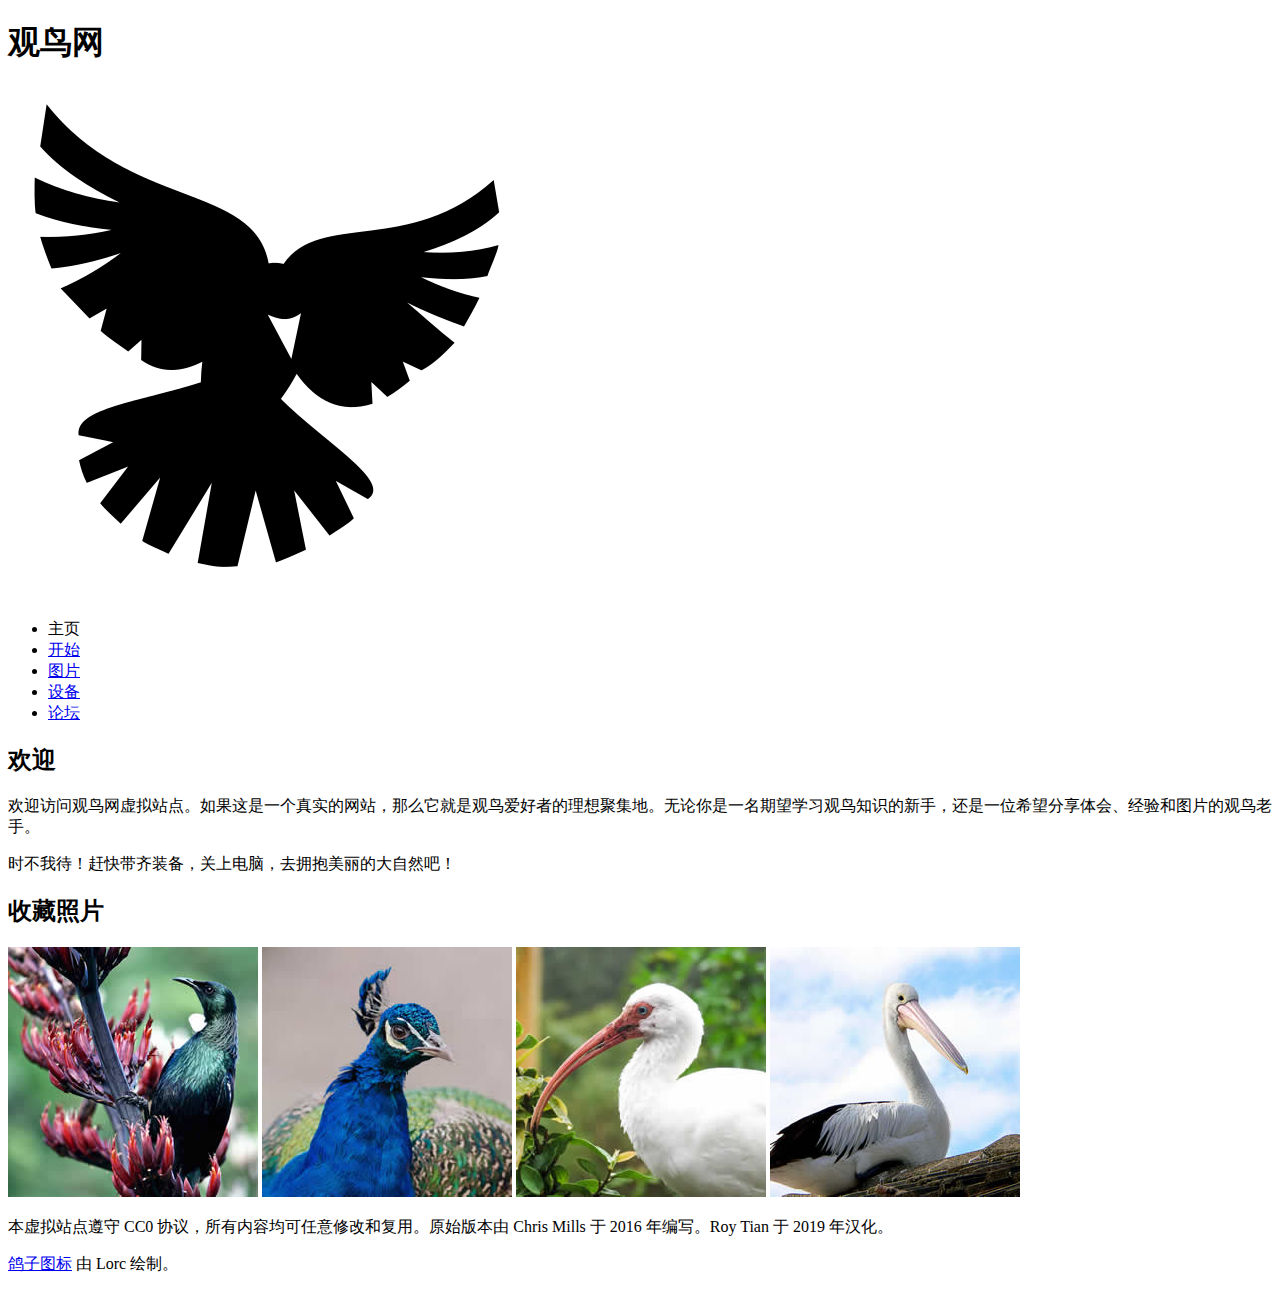
<file: test/index.html>
<!DOCTYPE html>
<html>
  <head>
    <meta charset="utf-8">
    <title>观鸟网</title>
    <link href="https://fonts.googleapis.com/css?family=Long+Cang|Noto+Sans+SC:300" rel="stylesheet">

    <!--[if lt IE 9]>
      <script src="https://cdnjs.cloudflare.com/ajax/libs/html5shiv/3.7.3/html5shiv.js"></script>
    <![endif]-->
  </head>

  <body>

    <h1>观鸟网</h1>
    <img src="dove.png" alt="一张鸽子剪影图片">


    <ul>
      <li><span>主页</span></li>
      <li><a href="#">开始</a></li>
      <li><a href="#">图片</a></li>
      <li><a href="#">设备</a></li>
      <li><a href="#">论坛</a></li>
    </ul>


      <h2>欢迎</h2>

      <p>欢迎访问观鸟网虚拟站点。如果这是一个真实的网站，那么它就是观鸟爱好者的理想聚集地。无论你是一名期望学习观鸟知识的新手，还是一位希望分享体会、经验和图片的观鸟老手。</p>
      <p>时不我待！赶快带齐装备，关上电脑，去拥抱美丽的大自然吧！</p>

      <h2>收藏照片</h2>

      <a href="favorite-1.jpg"><img src="favorite-1_th.jpg" alt="一只体型小巧的鸟，羽毛蓝绿色，爪黑白相间，黑色的喙细且锋利。点击缩略图查看完整照片。"></a>
      <a href="favorite-2.jpg"><img src="favorite-2_th.jpg" alt="一只美丽的孔雀的上半身图片，它的颈上覆盖蓝色的羽毛，有浅色的喙和蓝色的冠。点击缩略图查看完整照片。"></a>
      <a href="favorite-3.jpg"><img src="favorite-3_th.jpg" alt="一只大鸟的上半身图片，羽毛白色，浅色的喙细长而弯曲。点击缩略图查看完整照片。"></a>
      <a href="favorite-4.jpg"><img src="favorite-4_th.jpg" alt="一只成年鹈鹕，羽毛大多为白色，背部和腹部有少许黑色羽毛，又长又直的喙呈黄色，喙的下方有一个喉囊可以暂时储存食物。点击缩略图查看完整照片。"></a>

      <p>本虚拟站点遵守 CC0 协议，所有内容均可任意修改和复用。原始版本由 Chris Mills 于 2016 年编写。Roy Tian 于 2019 年汉化。</p>
      <p><a href="http://game-icons.net/lorc/originals/dove.html">鸽子图标</a> 由 Lorc 绘制。</p>

</body>
</html>
</file>
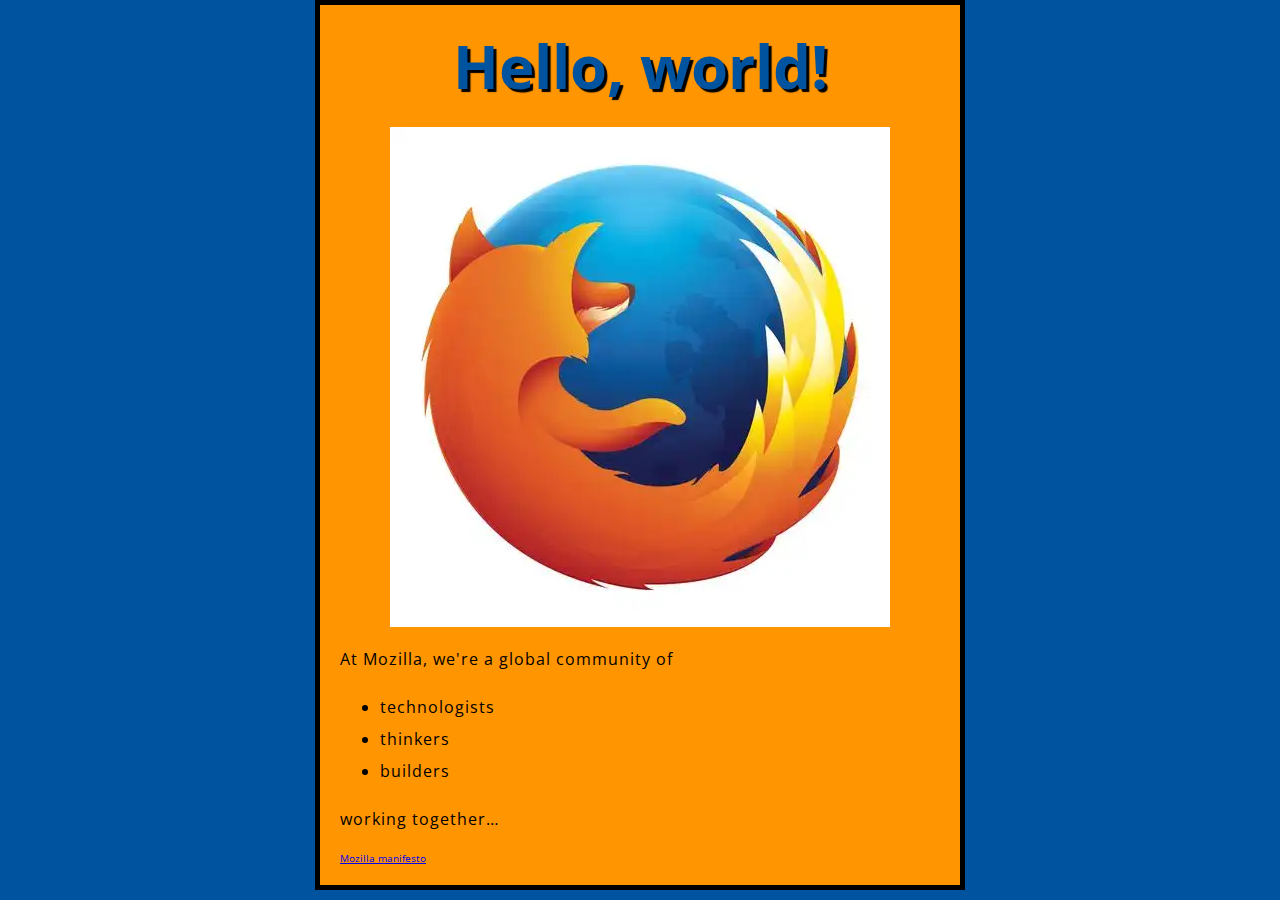
<file: webprojects/first-web/index.html>
<!DOCTYPE html>
<html lang="zh-CN">
  <head>
    <link rel="stylesheet" href="../styles/styles.css" />
    <link
      href="https://fonts.googleapis.com/css?family=Open+Sans"
      rel="stylesheet"
    />
    <meta charset="UTF-8" />
    <meta name="viewport" content="width=device-width" />
    <title>My first page</title>
  </head>
  <body>
    <h1>web Cool</h1>
    <img
      src="../img/u=273222448,225449124&fm=253&fmt=auto&app=138&f=JPEG.webp"
      alt="火狐浏览器图标"
    />
    <p>At Mozilla, we're a global community of</p>

    <ul>
      <li>technologists</li>
      <li>thinkers</li>
      <li>builders</li>
    </ul>

    <p>working together…</p>
    <a href="https://www.mozilla.org/zh-CN/about/manifesto/"
      >Mozilla manifesto</a
    >
    <script src="../scripts/main.js" defer></script>
  </body>
</html>
</file>
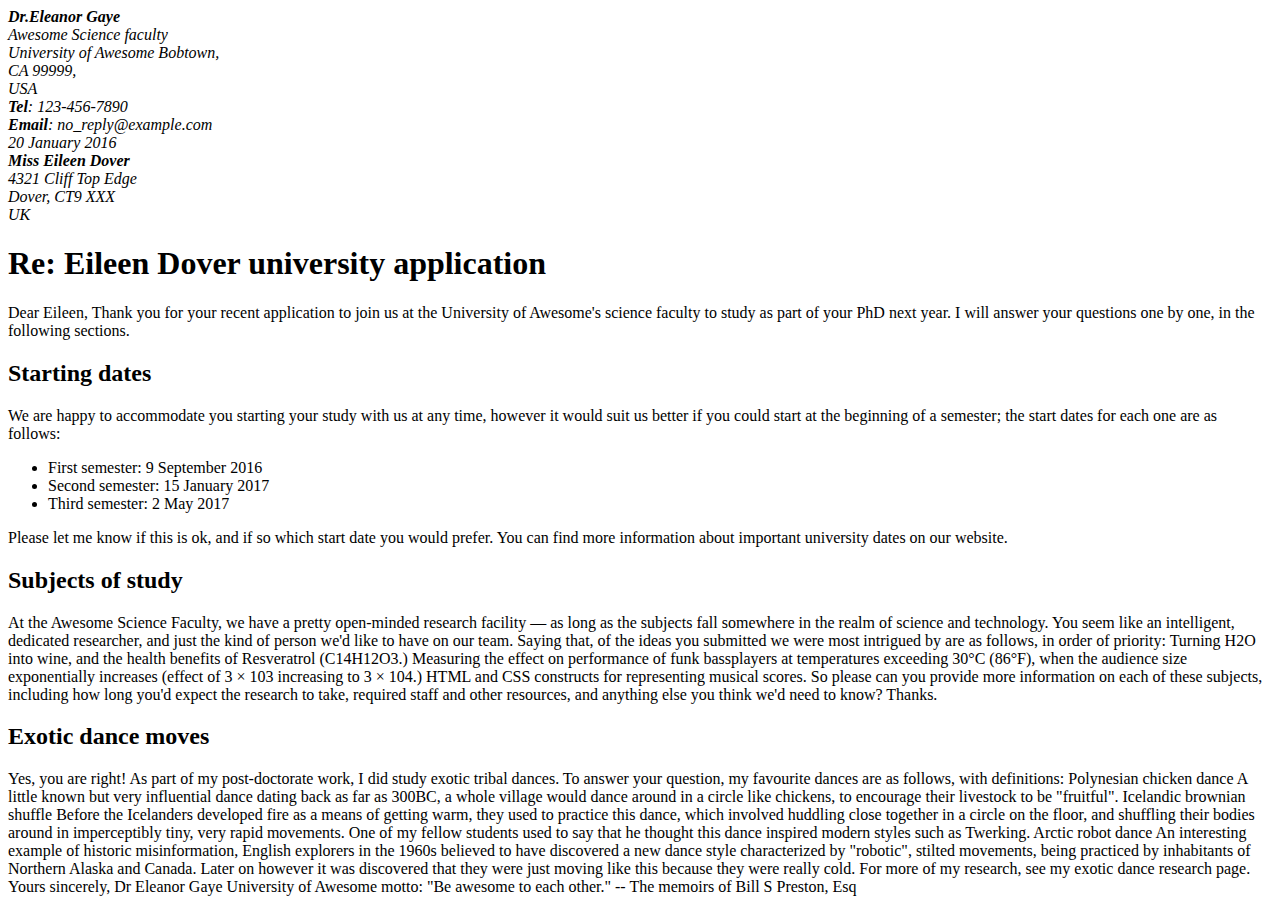
<file: test/leter-text.html>
<!DOCTYPE html>
<html lang="en">
  <head>
    <meta charset="UTF-8" />
    <meta name="viewport" content="width=device-width, initial-scale=1.0" />
    <meta name="author" content="Eleanor Gaye" />
    <title>Document</title>
    <link href="test\leter-text.css" />
  </head>
  <body>
    <address class="sender-column">
      <strong>Dr.Eleanor Gaye</strong><br />
      Awesome Science faculty<br />
      University of Awesome Bobtown,<br />
      CA 99999,<br />
      USA <br />
      <strong>Tel</strong>: 123-456-7890<br />
      <strong>Email</strong>: no_reply@example.com<br />
    </address>
    <address>
      <time class="sender-column" datetime="2016-01-20">20 January 2016</time
      ><br />
      <strong>Miss Eileen Dover</strong><br />
      4321 Cliff Top Edge<br />
      Dover, CT9 XXX<br />
      UK<br />
    </address>

    <h1>Re: Eileen Dover university application</h1>

    Dear Eileen, Thank you for your recent application to join us at the
    University of Awesome's science faculty to study as part of your PhD next
    year. I will answer your questions one by one, in the following sections.

    <h2>Starting dates</h2>

    We are happy to accommodate you starting your study with us at any time,
    however it would suit us better if you could start at the beginning of a
    semester; the start dates for each one are as follows:
    <ul>
      <li>
        First semester:<time datetime="2016-09-09"> 9 September 2016 </time>
      </li>
      <li>
        Second semester: <time datetime="2017-01-15">15 January 2017</time>
      </li>
      <li>Third semester: <time datetime="2017-05-02">2 May 2017</time></li>
    </ul>
    Please let me know if this is ok, and if so which start date you would
    prefer. You can find more information about important university dates on
    our website.

    <h2>Subjects of study</h2>

    At the Awesome Science Faculty, we have a pretty open-minded research
    facility — as long as the subjects fall somewhere in the realm of science
    and technology. You seem like an intelligent, dedicated researcher, and just
    the kind of person we'd like to have on our team. Saying that, of the ideas
    you submitted we were most intrigued by are as follows, in order of
    priority: Turning H2O into wine, and the health benefits of Resveratrol
    (C14H12O3.) Measuring the effect on performance of funk bassplayers at
    temperatures exceeding 30°C (86°F), when the audience size exponentially
    increases (effect of 3 × 103 increasing to 3 × 104.) HTML and CSS constructs
    for representing musical scores. So please can you provide more information
    on each of these subjects, including how long you'd expect the research to
    take, required staff and other resources, and anything else you think we'd
    need to know? Thanks.

    <h2>Exotic dance moves</h2>

    Yes, you are right! As part of my post-doctorate work, I did study exotic
    tribal dances. To answer your question, my favourite dances are as follows,
    with definitions: Polynesian chicken dance A little known but very
    influential dance dating back as far as 300BC, a whole village would dance
    around in a circle like chickens, to encourage their livestock to be
    "fruitful". Icelandic brownian shuffle Before the Icelanders developed fire
    as a means of getting warm, they used to practice this dance, which involved
    huddling close together in a circle on the floor, and shuffling their bodies
    around in imperceptibly tiny, very rapid movements. One of my fellow
    students used to say that he thought this dance inspired modern styles such
    as Twerking. Arctic robot dance An interesting example of historic
    misinformation, English explorers in the 1960s believed to have discovered a
    new dance style characterized by "robotic", stilted movements, being
    practiced by inhabitants of Northern Alaska and Canada. Later on however it
    was discovered that they were just moving like this because they were really
    cold. For more of my research, see my exotic dance research page. Yours
    sincerely, Dr Eleanor Gaye University of Awesome motto: "Be awesome to each
    other." -- The memoirs of Bill S Preston, Esq
  </body>
</html>
</file>
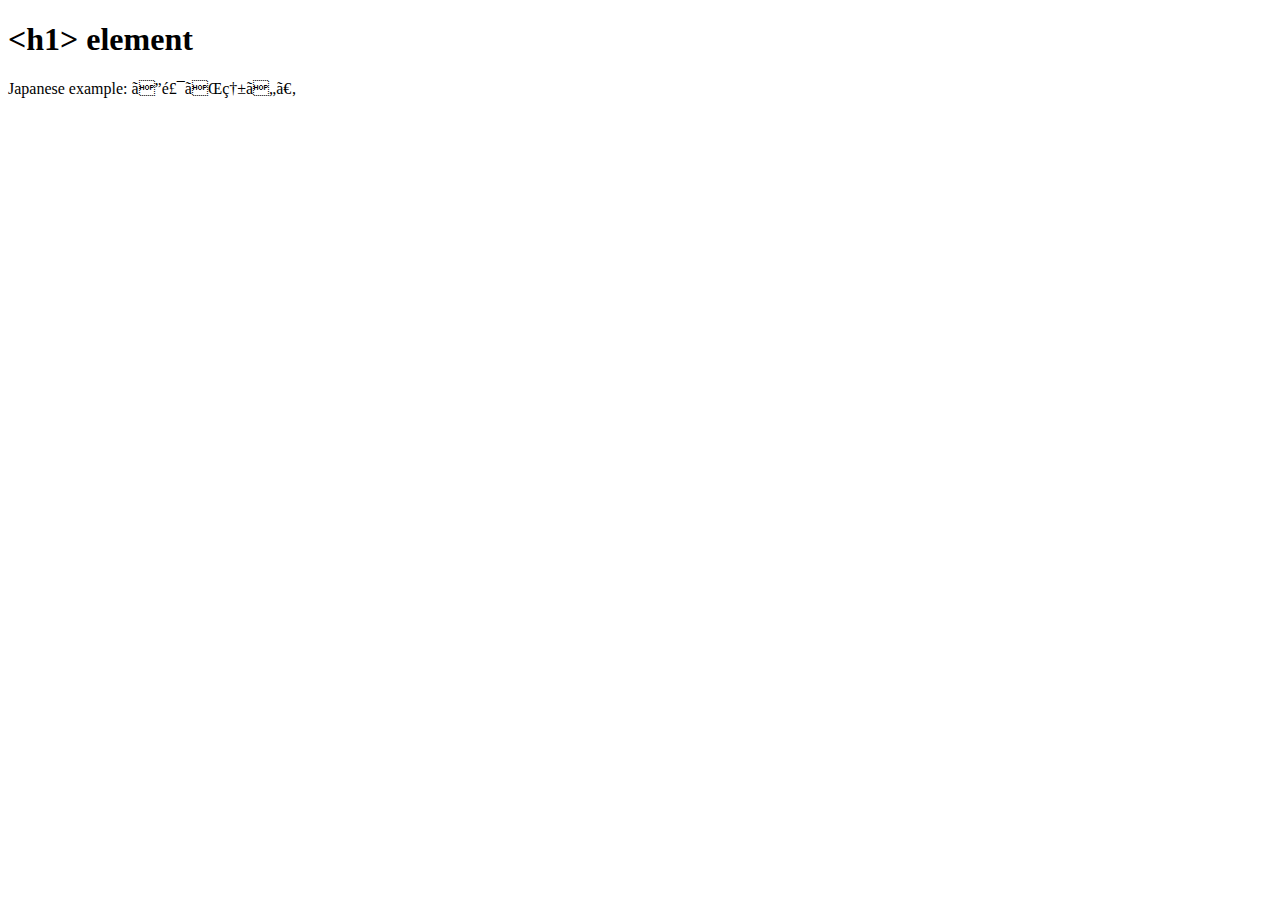
<file: test/title-example.html>
<!DOCTYPE html>
<html lang="en-US">
  <head>
    <meta charset="ISO-8859-1" />
    <meta name="viewport" content="width=device-width" />
    <title>&lt;title&gt; element</title>
  </head>
  <body>
    <h1>&lt;h1&gt; element</h1>
    <p>Japanese example: ご飯が熱い。</p>
  </body>
</html>
</file>
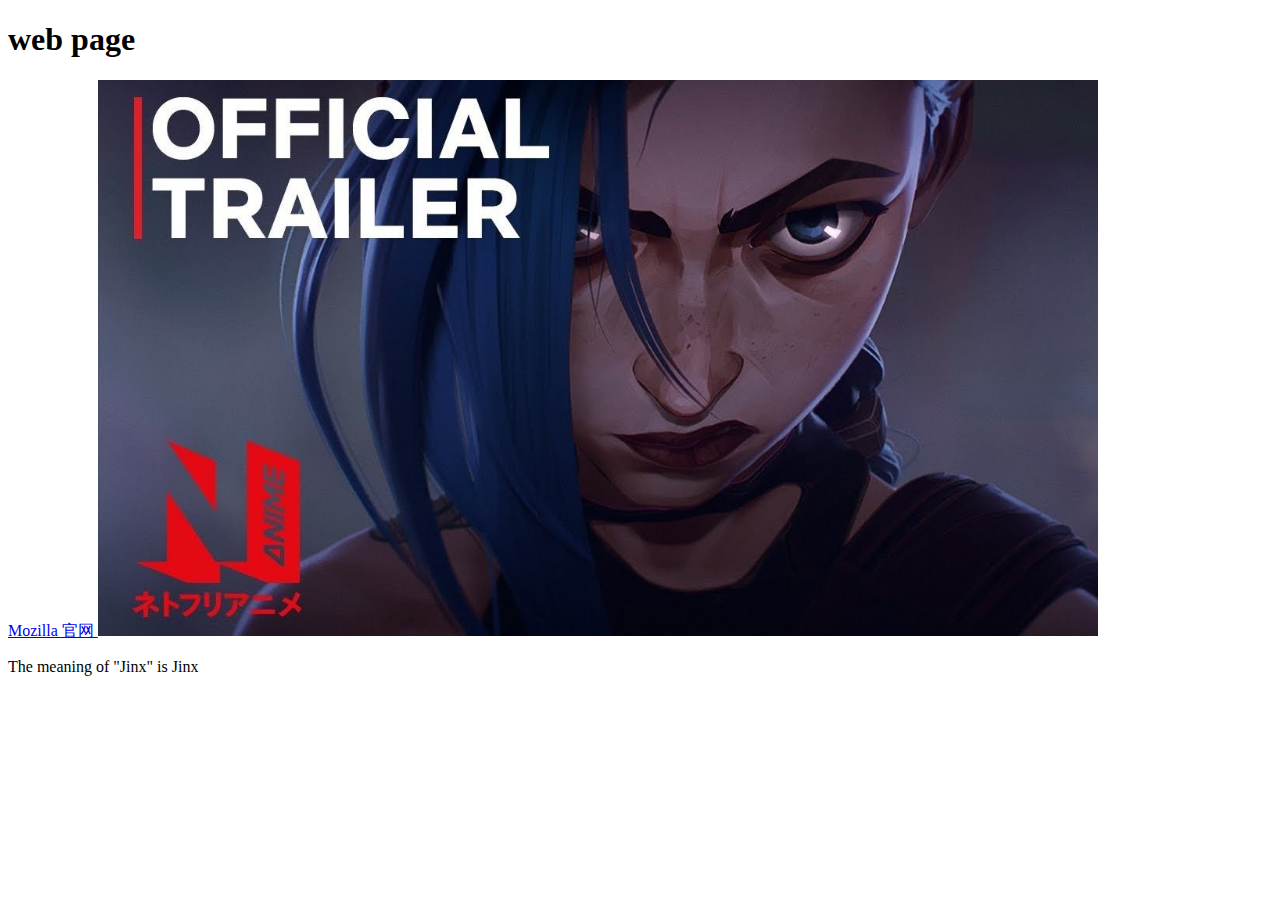
<file: test/try.html>
<!DOCTYPE html>
<html lang="en">
  <head>
    <meta charset="UTF-8" />
    <title>This is a web</title>
  </head>
  <body>
    <h1><strong>web page</strong></h1>
    <a href="https://www.mozilla.org/zh-CN/"> Mozilla 官网 </a>
    <img src="R-C.jpg" alt="jinx" width="1000" />
    <p id="whitespace">The meaning of &quot;Jinx&quot; is Jinx</p>

    <script src="style.js" defer></script>
  </body>
</html>
</file>
<file: webprojects/styles/styles.css>
h1 {
  font-size: 60px;
  text-align: center;
}

p,
li {
  font-size: 16px;
  line-height: 2;
  letter-spacing: 1px;
}
html {
  background-color: #00539f;
}
body {
  width: 600px;
  margin: 0 auto;
  background-color: #ff9500;
  padding: 0 20px 20px 20px;
  border: 5px solid black;
}
html {
  font-size: 10px; /* px 表示“像素（pixel）”: 基础字号为 10 像素 */
  font-family: "Open Sans", sans-serif; /* 这应该是你从 Google Fonts 得到的其余输出。 */
}
h1 {
  margin: 0;
  padding: 20px 0;
  color: #00539f;
  text-shadow: 3px 3px 1px black;
}
img {
  display: block;
  margin: 0 auto;
}
</file>
